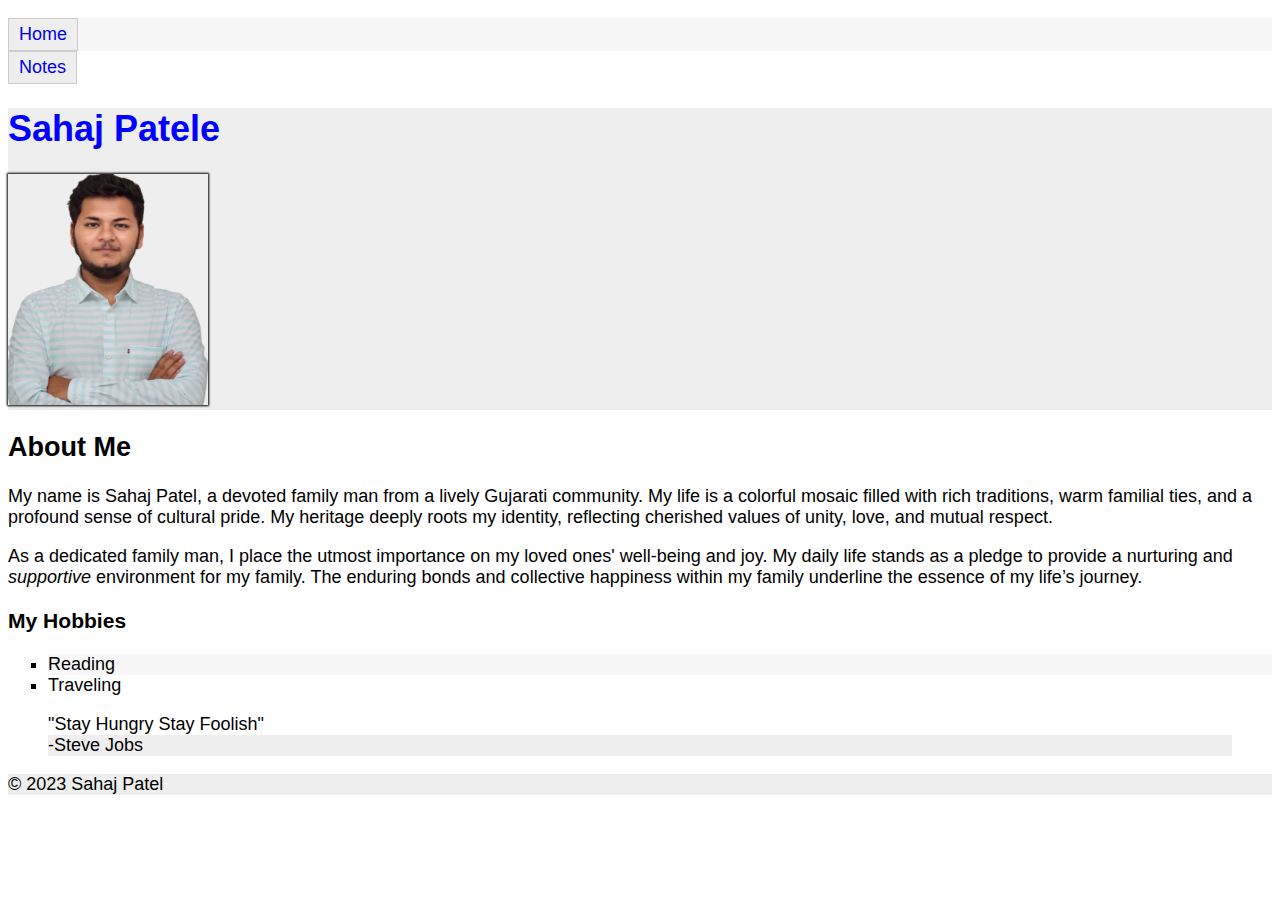
<file: index.html>
<!DOCTYPE html>
<html lang="en">
<head>
    <meta charset="UTF-8">
    <meta name="viewport" content="width=device-width, initial-scale=1.0">
    <title>Sahaj Patel</title>
    <!-- Linking the CSS file -->
    <link rel="stylesheet" href="styles.css">
</head>
<body>

    <!-- Navigation links -->
    <nav>
        <ul>
            <li><a href="index.html">Home</a></li>
            <li><a href="notes.html">Notes</a></li>
        </ul>
    </nav>

    <header>
        <!-- Added class "site-title" -->
        <h1 class="site-title">Sahaj Patele</h1>
        <!-- Added ID "my-image" -->
        <img id="my-image" src="images/sahaj.jpg" alt="Sahaj Patel" width="200"> 
    </header>

    <article>
        <h2>About Me</h2>
        <p>
            My name is Sahaj Patel, a devoted family man from a lively Gujarati community. My life is a colorful mosaic filled with rich traditions, warm familial ties, and a profound sense of cultural pride. My heritage deeply roots my identity, reflecting cherished values of unity, love, and mutual respect.        
        </p>
        <p>
            As a dedicated family man, I place the utmost importance on my loved ones' well-being and joy. My daily life stands as a pledge to provide a nurturing and <em>supportive</em> environment for my family. The enduring bonds and collective happiness within my family underline the essence of my life’s journey.
        </p>
    </article>

    <!-- Listing hobbies -->
    <section>
        <h3>My Hobbies</h3>
        <ul>
            <li>Reading</li>
            <li>Traveling</li>
        </ul>
    </section>

    <blockquote cite="Steve Jobs"> 
        "Stay Hungry Stay Foolish" 
        <footer>-Steve Jobs</footer> 
    </blockquote>

    <footer>
        &copy; 2023 Sahaj Patel
    </footer>
</body>
</html>
</file>
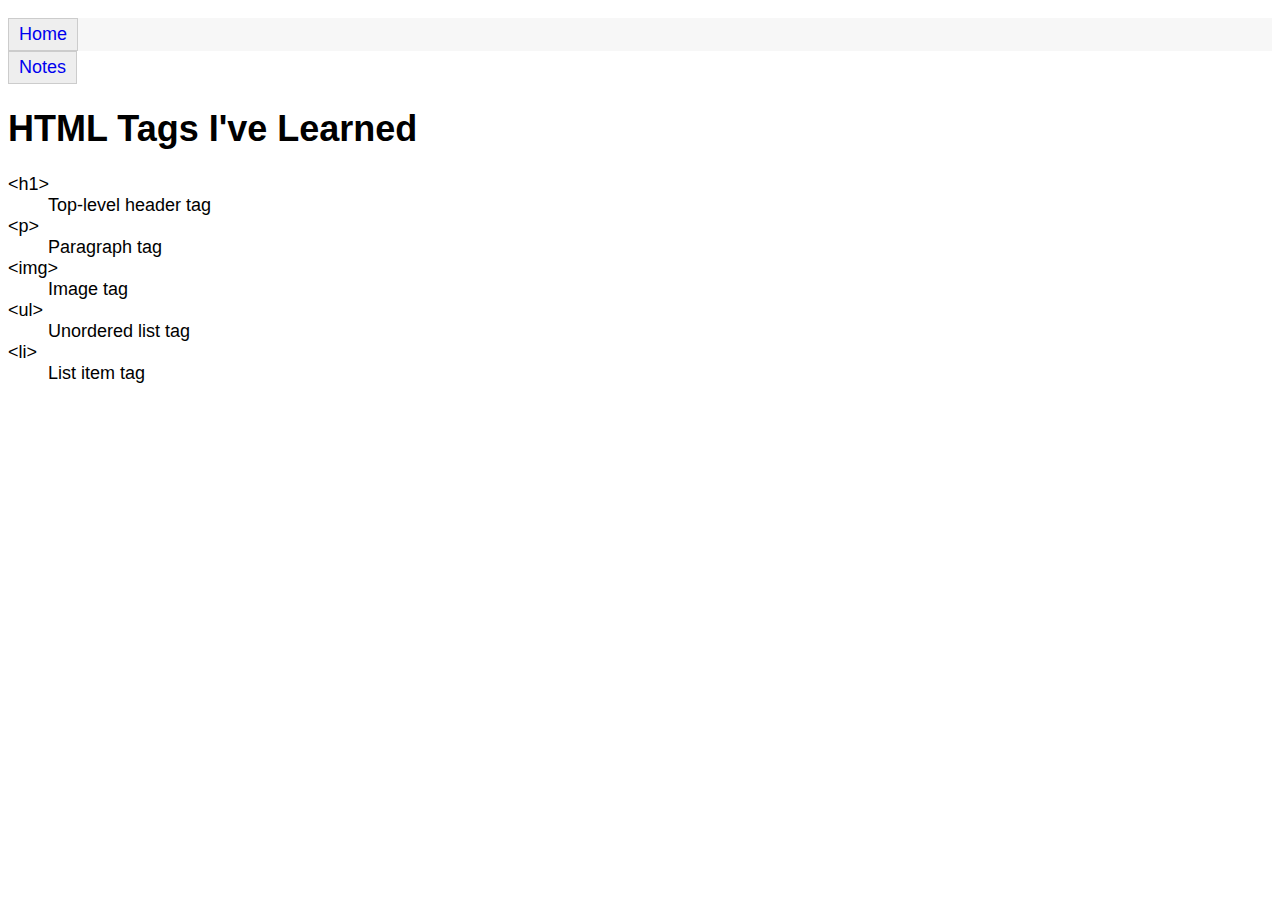
<file: notes.html>
<!DOCTYPE html>
<html lang="en">
<head>
    <meta charset="UTF-8">
    <meta name="viewport" content="width=device-width, initial-scale=1.0">
    <title>Notes</title>
    <link rel="stylesheet" href="styles.css">

</head>
<body>

    <!-- Navigation links -->
    <nav>
        <ul>
            <li><a href="index.html">Home</a></li>
            <li><a href="notes.html">Notes</a></li>
        </ul>
    </nav>

    <h1>HTML Tags I've Learned</h1>

    <!-- Description list for HTML tags -->
    <dl>
        <dt>&lt;h1&gt;</dt>
        <dd>Top-level header tag</dd>

        <dt>&lt;p&gt;</dt>
        <dd>Paragraph tag</dd>

        <dt>&lt;img&gt;</dt>
        <dd>Image tag</dd>

        <dt>&lt;ul&gt;</dt>
        <dd>Unordered list tag</dd>

        <dt>&lt;li&gt;</dt>
        <dd>List item tag</dd>
    </dl>

</body>
</html>
</file>
<file: styles.css>
/* Inheritance - target the body tag */
body {
    font-family: Arial, sans-serif; /* Or any other font-family of your choice */
    font-size: 18px;
}

/* Select multiple elements - header and footer background color */
header, footer {
    background-color: #eee; /* Replace with your preferred color */
}

/* Class selector - site-title */
.site-title {
    color: blue; /* Replace with your preferred color */
}

/* Id selector - my-image */
#my-image {
    box-shadow: 0 0 2px 1px black;
}

/* Replace bullets from hobbies list with squares */
ul {
    list-style-type: square;
}

/* nth-child selector for odd list items in the hobby list */
ul li:nth-child(odd) {
    background-color: #f7f7f7; /* Light gray background */
}

/* Styling the Navigation */
nav ul {
    list-style-type: none; /* Remove bullets */
    padding: 0; /* Remove padding */
}

nav a {
    text-decoration: none; /* Remove underline */
    background-color: #eee; /* Background color */
    border: 1px solid #ccc; /* Border */
    padding: 5px 10px; /* Padding around links */
    display: inline-block; /* To apply padding and border */
}

nav a:hover, nav a:focus {
    background-color: #ddd; /* Darker background color on hover/focus */
}
</file>
